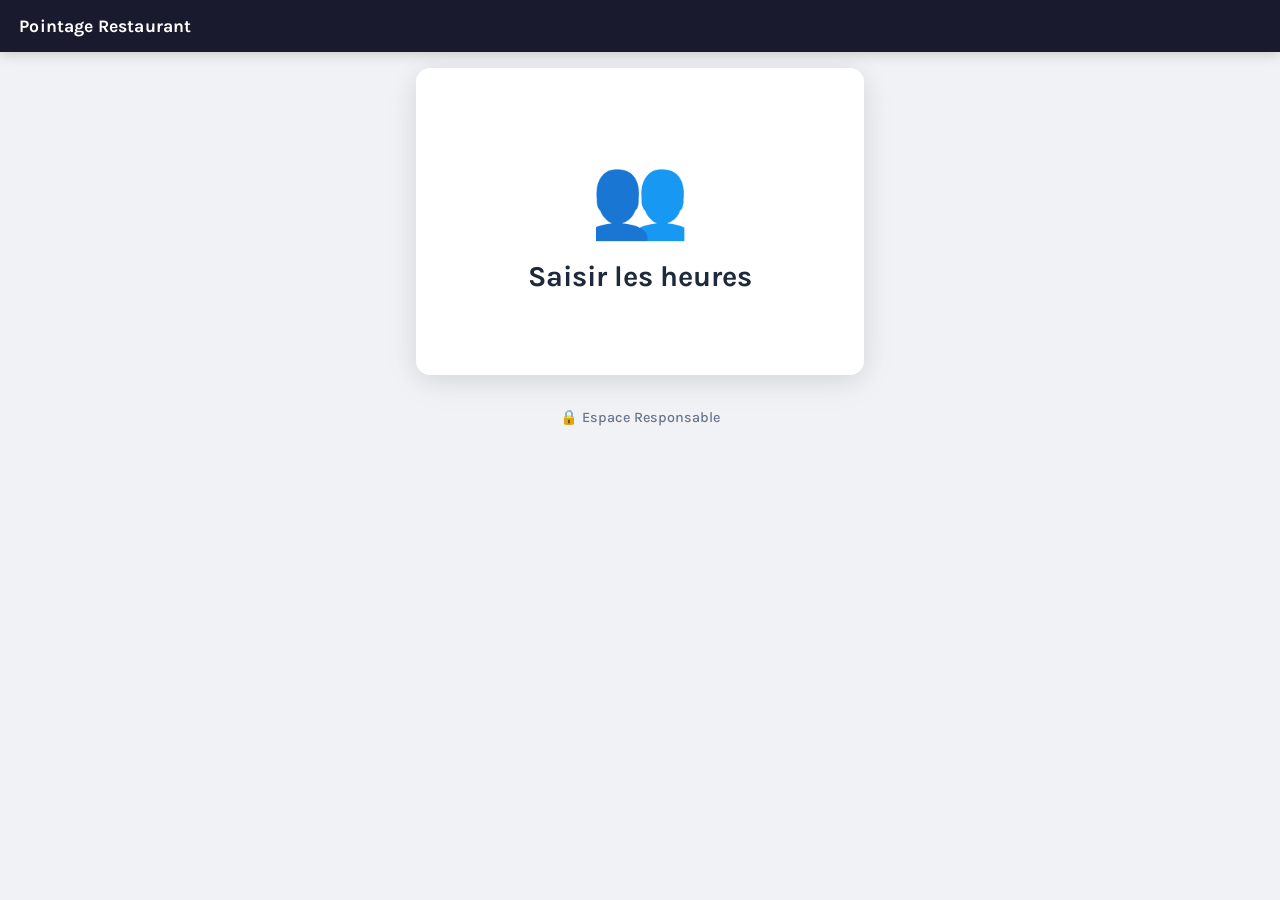
<file: index.html>
<!DOCTYPE html>
<html lang="fr">
<head>
  <meta charset="UTF-8">
  <meta name="viewport" content="width=device-width, initial-scale=1.0, maximum-scale=1.0">
  <title>Pointage Restaurant</title>
  <link rel="stylesheet" href="style.css">
  <link rel="manifest" href="manifest.json">
  <meta name="theme-color" content="#1a1a2e">
  <meta name="apple-mobile-web-app-capable" content="yes">
  <meta name="apple-mobile-web-app-status-bar-style" content="black-translucent">
  <meta name="apple-mobile-web-app-title" content="Pointage">
</head>
<body>
<header>
  <h1 id="app-title" contenteditable="true" spellcheck="false" title="Toucher pour renommer">Pointage Restaurant</h1>
  <span id="sync-badge" style="font-size:0.75rem;margin-right:0.3rem"></span>
</header>

<div class="container">

  <div id="topbar" class="topbar no-print" style="display:none">
    <button class="icon-btn" onclick="showSection('section-home')" aria-label="Accueil">🏠</button>
    <button id="topbar-gear" class="icon-btn" onclick="showSection('section-reglages')" aria-label="Réglages" style="display:none">⚙️</button>
  </div>

  <!-- Accueil : choix employé -->
  <div id="section-home" class="section active">
    <div class="home-main-card" onclick="showSection('section-employes')">
      <div class="icon">👥</div>
      <div class="label">Saisir les heures</div>
    </div>
    <div style="text-align:center;margin-top:2rem">
      <a href="#" class="espace-resp-link" onclick="showSection('section-pin');return false">🔒 Espace Responsable</a>
    </div>
  </div>

  <!-- Liste employés pour saisie -->
  <div id="section-employes" class="section">
    <div class="card">
      <div id="alert-emp" class="alert"></div>
      <div id="liste-employes"></div>
      <div style="display:flex;gap:0.5rem;margin-top:0.8rem">
        <input type="text" id="nouvel-employe" placeholder="Nouveau prénom..." style="flex:1">
        <button class="btn btn-primary" onclick="ajouterEmploye()">+</button>
      </div>
    </div>
    <button class="btn btn-secondary btn-block" onclick="showSection('section-home')">← Retour</button>
  </div>

  <!-- Saisie heures -->
  <div id="section-saisie" class="section">
    <div class="card">
      <div class="date-nav">
        <button onclick="changerJour(-1)">‹</button>
        <span id="date-affichee"></span>
        <button onclick="changerJour(+1)">›</button>
      </div>
      <div id="alert-saisie" class="alert"></div>

      <div class="conge-select">
        <span class="conge-select-label">🏖 Congé</span>
        <button id="conge-btn-full" class="conge-chip" onclick="setConge('full')">Journée</button>
        <button id="conge-btn-midi" class="conge-chip" onclick="setConge('midi')">Midi</button>
        <button id="conge-btn-soir" class="conge-chip" onclick="setConge('soir')">Soir</button>
      </div>

      <div class="service-block" id="service-midi">
        <div class="service-title">Midi</div>
        <div class="row">
          <div class="field"><label>Début</label><input type="text" inputmode="numeric" class="time-input" id="midi-debut" placeholder="--h--" maxlength="5" aria-label="Heure de début midi"></div>
          <div class="field"><label>Fin</label><input type="text" inputmode="numeric" class="time-input" id="midi-fin" placeholder="--h--" maxlength="5" aria-label="Heure de fin midi"></div>
        </div>
        <div class="checkbox-row">
          <input type="checkbox" id="midi-repas">
          <label for="midi-repas">Repas pris</label>
        </div>
      </div>

      <div class="service-block" id="service-soir">
        <div class="service-title">Soir</div>
        <div class="row">
          <div class="field"><label>Début</label><input type="text" inputmode="numeric" class="time-input" id="soir-debut" placeholder="--h--" maxlength="5" aria-label="Heure de début soir"></div>
          <div class="field"><label>Fin</label><input type="text" inputmode="numeric" class="time-input" id="soir-fin" placeholder="--h--" maxlength="5" aria-label="Heure de fin soir"></div>
        </div>
        <div class="checkbox-row">
          <input type="checkbox" id="soir-repas">
          <label for="soir-repas">Repas pris</label>
        </div>
      </div>

      <button class="btn btn-primary btn-block" id="save-btn" onclick="sauvegarder()">Enregistrer</button>
      <button class="btn-effacer" onclick="effacerJour()">Effacer ce jour</button>
    </div>
    <button class="btn btn-secondary btn-block" onclick="showSection('section-employes')">← Autres employés</button>
  </div>

  <!-- PIN -->
  <div id="section-pin" class="section">
    <div class="card pin-screen">
      <p style="font-weight:600">Code Responsable</p>
      <div id="alert-pin" class="alert" style="display:none;width:100%"></div>
      <input type="password" id="pin-input" inputmode="numeric" maxlength="6" placeholder="000000">
      <button class="btn btn-primary" style="width:100%;max-width:200px" onclick="validerPin()">Valider</button>
    </div>
    <button class="btn btn-secondary btn-block" onclick="showSection('section-home')">← Retour</button>
  </div>

  <!-- Dashboard responsable -->
  <div id="section-responsable" class="section">
    <div class="card no-print">
      <div class="month-nav">
        <button onclick="changerMois(-1)">‹</button>
        <span id="mois-affiche"></span>
        <button onclick="changerMois(+1)">›</button>
      </div>
      <div style="display:flex;gap:0.5rem;flex-wrap:wrap">
        <button class="btn btn-secondary btn-sm" onclick="exportTableau()">📊 Tableau</button>
        <button class="btn btn-secondary btn-sm" onclick="showSection('section-semaines');renderSemaines()">📅 Semaines</button>
        <button class="btn btn-secondary btn-sm" onclick="showSection('section-conges');renderConges()">🏖 Congés</button>
        <button class="btn btn-secondary btn-sm" onclick="window.print()">Imprimer</button>
        <button class="btn btn-primary btn-sm" onclick="cloturerMoisAction()" style="background:#c62828">Clôturer le mois</button>
      </div>
    </div>

    <div id="recap-content"></div>

    <button class="btn btn-secondary btn-block no-print" onclick="showSection('section-home')" style="margin-top:0.5rem">← Accueil</button>
  </div>

  <!-- Semaines -->
  <div id="section-semaines" class="section">
    <div class="card no-print">
      <div class="month-nav">
        <button onclick="changerMois(-1, renderSemaines)">‹</button>
        <span id="sem-mois"></span>
        <button onclick="changerMois(+1, renderSemaines)">›</button>
      </div>
    </div>
    <div id="sem-content"></div>
    <button class="btn btn-secondary btn-block" onclick="showSection('section-responsable')">← Récap mensuel</button>
  </div>

  <!-- Congés -->
  <div id="section-conges" class="section">
    <div class="card">
      <p style="font-size:0.85rem;color:var(--muted);margin-bottom:1rem">Cochez les jours de congé habituels par employé. Modifiable jour par jour dans la saisie.</p>
      <div id="conges-content"></div>
    </div>
    <button class="btn btn-secondary btn-block" onclick="showSection('section-responsable')">← Récap mensuel</button>
  </div>

  <!-- Détail employé -->
  <div id="section-detail" class="section">
    <div class="card">
      <h2 id="detail-nom" style="margin-bottom:0.8rem;font-size:1.1rem"></h2>
      <div id="detail-content"></div>
    </div>
    <button class="btn btn-secondary btn-block" onclick="showSection('section-responsable')">← Récap</button>
  </div>

  <!-- Réglages (sauvegarde + PIN) -->
  <div id="section-reglages" class="section">
    <div class="card">
      <div class="accordion-header" onclick="toggleAccordion('acc-auto')">
        <h2 style="font-size:1rem;margin:0">☁ Sauvegarde automatique</h2>
        <span id="acc-auto-icon" class="accordion-icon">▼</span>
      </div>
      <div id="acc-auto" class="accordion-body">
        <p style="font-size:0.85rem;color:var(--muted);margin-bottom:1rem">Les données sont envoyées sur GitHub après chaque saisie. Configurez une seule fois.</p>
        <div id="alert-sync" class="alert"></div>
        <div id="sync-status-detail" style="margin-bottom:0.8rem;font-size:0.85rem"></div>
        <div class="field">
          <label>Token GitHub (scope : gist)</label>
          <input type="password" id="github-token" placeholder="ghp_...">
        </div>
        <button class="btn btn-primary btn-block" onclick="activerSync()">Activer la sauvegarde auto</button>
        <button class="btn btn-secondary btn-block" style="margin-top:0.5rem" onclick="restaurerDepuisGist()">Restaurer depuis le cloud</button>
      </div>
    </div>

    <div class="card">
      <div class="accordion-header" onclick="toggleAccordion('acc-manuel')">
        <h2 style="font-size:1rem;margin:0">📁 Sauvegarde manuelle</h2>
        <span id="acc-manuel-icon" class="accordion-icon">▼</span>
      </div>
      <div id="acc-manuel" class="accordion-body">
        <div style="display:flex;gap:0.5rem;padding-top:0.2rem">
          <button class="btn btn-secondary" style="flex:1" onclick="exportData()">Exporter fichier</button>
          <label class="btn btn-secondary" style="flex:1;text-align:center;cursor:pointer">
            Importer fichier
            <input type="file" accept=".json" style="display:none" onchange="importerFichier(this)">
          </label>
        </div>
      </div>
    </div>

    <div class="card">
      <div class="accordion-header" onclick="toggleAccordion('acc-pin')">
        <h2 style="font-size:1rem;margin:0">🔑 Changer le code PIN</h2>
        <span id="acc-pin-icon" class="accordion-icon">▼</span>
      </div>
      <div id="acc-pin" class="accordion-body">
        <div id="alert-code" class="alert"></div>
        <div class="field"><label>Ancien code</label><input type="password" id="ancien-code" inputmode="numeric" maxlength="6"></div>
        <div class="field"><label>Nouveau code (6 chiffres)</label><input type="password" id="nouveau-code" inputmode="numeric" maxlength="6"></div>
        <button class="btn btn-primary btn-block" onclick="changerCode()">Valider</button>
      </div>
    </div>

    <button class="btn btn-secondary btn-block" onclick="showSection('section-responsable')">← Retour</button>
  </div>

  <!-- Modal suppression employé -->
  <div id="modal-suppr" style="display:none;position:fixed;inset:0;background:rgba(0,0,0,0.55);z-index:200;align-items:center;justify-content:center;padding:1rem">
    <div style="background:white;border-radius:14px;padding:1.5rem;width:100%;max-width:340px">
      <h3 style="margin-bottom:0.5rem;font-size:1rem">Supprimer le profil</h3>
      <p style="font-size:0.9rem;color:var(--muted);margin-bottom:1rem">Tapez <strong id="modal-nom-attendu" style="color:var(--text)"></strong> pour confirmer</p>
      <div id="alert-modal" class="alert"></div>
      <div class="field">
        <input type="text" id="modal-input-nom" placeholder="Prénom..." autocomplete="off">
      </div>
      <div style="display:flex;gap:0.5rem;margin-top:0.5rem">
        <button class="btn btn-secondary" style="flex:1" onclick="fermerModal()">Annuler</button>
        <button class="btn btn-primary" style="flex:1;background:#c62828" onclick="confirmerSuppression()">Supprimer</button>
      </div>
    </div>
  </div>

</div>

<script src="time-input.js"></script>
<script src="data.js"></script>
<script>
let currentEmployeId = null;
let currentEmployeNom = '';
let currentDate = today();
let currentMois = currentMonth();

// ── Navigation ────────────────────────────────────────────

function showSection(id) {
  document.querySelectorAll('.section').forEach(s => s.classList.remove('active'));
  document.getElementById(id).classList.add('active');
  document.getElementById('topbar').style.display = (id === 'section-home') ? 'none' : 'flex';
  document.getElementById('topbar-gear').style.display = (id === 'section-responsable') ? 'inline-flex' : 'none';
  if (id === 'section-employes') renderEmployes();
  if (id === 'section-saisie') renderSaisie();
  if (id === 'section-responsable') renderRecap();
  if (id === 'section-reglages') { renderSyncStatus(); document.getElementById('alert-sync').style.display = 'none'; }
  if (id === 'section-pin') {
    document.getElementById('pin-input').value = '';
    document.getElementById('alert-pin').style.display = 'none';
  }
}

// ── Employés ──────────────────────────────────────────────

function renderEmployes() {
  const liste = document.getElementById('liste-employes');
  const employes = getEmployes();
  if (employes.length === 0) {
    liste.innerHTML = '<p style="color:var(--muted);padding:0.5rem 0">Aucun employé. Ajoutez-en un ci-dessous.</p>';
    return;
  }
  liste.innerHTML = employes.map(e => `
    <div class="employe-item">
      <span class="employe-nom">${e.nom}</span>
      <button class="btn btn-primary" onclick="selectionnerEmploye(${e.id}, '${e.nom.replace(/'/g, "\\'")}')">Saisir</button>
      <button class="btn btn-secondary btn-sm" style="color:#c62828" onclick="supprimerEmploye(${e.id}, '${e.nom.replace(/'/g, "\\'")}')">✕</button>
    </div>
  `).join('');
}

let _supprId = null;
let _supprNom = null;

function supprimerEmploye(id, nom) {
  _supprId = id;
  _supprNom = nom;
  document.getElementById('modal-nom-attendu').textContent = nom;
  document.getElementById('modal-input-nom').value = '';
  document.getElementById('alert-modal').style.display = 'none';
  const modal = document.getElementById('modal-suppr');
  modal.style.display = 'flex';
  setTimeout(() => document.getElementById('modal-input-nom').focus(), 100);
}

function fermerModal() {
  document.getElementById('modal-suppr').style.display = 'none';
  _supprId = null; _supprNom = null;
}

function confirmerSuppression() {
  const saisi = document.getElementById('modal-input-nom').value.trim();
  const alertEl = document.getElementById('alert-modal');
  if (saisi !== _supprNom) {
    alertEl.className = 'alert alert-error';
    alertEl.textContent = 'Le prénom ne correspond pas.';
    alertEl.style.display = 'block';
    return;
  }
  deleteEmploye(_supprId);
  fermerModal();
  renderEmployes();
}

function ajouterEmploye() {
  const input = document.getElementById('nouvel-employe');
  const nom = input.value.trim();
  if (!nom) return;
  addEmploye(nom);
  input.value = '';
  renderEmployes();
}

function selectionnerEmploye(id, nom) {
  currentEmployeId = id;
  currentEmployeNom = nom;
  currentDate = today();
  showSection('section-saisie');
}

// ── Saisie ────────────────────────────────────────────────

const DEFAULTS = { midi: { debut: '11:00', fin: '15:00' }, soir: { debut: '18:30', fin: '23:00' } };

function getTime(id) {
  return digitsToStorage(document.getElementById(id).value);
}

function setTime(id, val) {
  document.getElementById(id).value = storageToDisplay(val);
}

function initTimeInputs() {
  const ids = ['midi-debut', 'midi-fin', 'soir-debut', 'soir-fin'];
  ids.forEach((id, i) => {
    const el = document.getElementById(id);
    el.addEventListener('focus', () => el.select());
    el.addEventListener('input', () => {
      el.value = formatLiveDisplay(el.value);
      if (parseDigits(el.value).length === 4 && i < ids.length - 1) {
        document.getElementById(ids[i + 1]).focus();
      }
    });
    el.addEventListener('blur', () => { el.value = storageToDisplay(getTime(id)); });
  });
}

function renderSaisie() {
  document.getElementById('date-affichee').textContent = `${currentEmployeNom} — ${formatDate(currentDate)}`;
  const pts = getPointages(currentEmployeId, currentDate);
  const etat = getCongeState(currentEmployeId, currentDate);
  document.getElementById('conge-btn-full').classList.toggle('active', etat === 'full');
  document.getElementById('conge-btn-midi').classList.toggle('active', etat === 'midi');
  document.getElementById('conge-btn-soir').classList.toggle('active', etat === 'soir');
  for (const s of ['midi', 'soir']) {
    const p = pts[s];
    setTime(`${s}-debut`, p ? (p.heureDebut || '') : DEFAULTS[s].debut);
    setTime(`${s}-fin`, p ? (p.heureFin || '') : DEFAULTS[s].fin);
    document.getElementById(`${s}-repas`).checked = !!p?.repasPris;
    const off = etat === 'full' || etat === s;
    document.getElementById(`service-${s}`).classList.toggle('service-conge', off);
  }
  document.getElementById('alert-saisie').style.display = 'none';
}

function setConge(type) {
  const current = getCongeState(currentEmployeId, currentDate);
  const newVal = current === type ? null : type;   // re-cliquer = annuler
  const data = load();
  const emp = data.employes.find(e => e.id === currentEmployeId);
  const dow = new Date(currentDate + 'T12:00:00').getDay();
  const isPatternDay = (emp?.joursConge || []).includes(dow);

  if (newVal === null) {
    // Pas de congé : annule l'override, ou force "non" si jour habituel
    setCongeJour(currentEmployeId, currentDate, isPatternDay ? false : null);
  } else if (newVal === 'full') {
    setCongeJour(currentEmployeId, currentDate, isPatternDay ? null : true);
    clearPointage(currentEmployeId, currentDate);
  } else {
    // Demi-journée (midi ou soir) : on efface les heures de ce service
    setCongeJour(currentEmployeId, currentDate, newVal);
    clearService(currentEmployeId, currentDate, newVal);
  }
  renderSaisie();
}

function changerJour(delta) {
  const d = new Date(currentDate + 'T12:00:00');
  d.setDate(d.getDate() + delta);
  currentDate = `${d.getFullYear()}-${String(d.getMonth()+1).padStart(2,'0')}-${String(d.getDate()).padStart(2,'0')}`;
  renderSaisie();
}

function sauvegarder() {
  const btn = document.getElementById('save-btn');
  const alert = document.getElementById('alert-saisie');
  alert.style.display = 'none';

  const etat = getCongeState(currentEmployeId, currentDate);

  // Valider d'abord les deux services avant toute écriture
  for (const s of ['midi', 'soir']) {
    if (etat === 'full' || etat === s) continue; // service en congé → ignoré
    const debut = getTime(`${s}-debut`);
    const fin = getTime(`${s}-fin`);
    if (debut && fin && fin <= debut) {
      alert.className = 'alert alert-error';
      alert.textContent = `Service ${s} : l'heure de fin doit être après le début`;
      alert.style.display = 'block';
      return;
    }
  }

  // Tout est valide → sauvegarder
  for (const s of ['midi', 'soir']) {
    if (etat === 'full' || etat === s) continue; // service en congé → ignoré
    const debut = getTime(`${s}-debut`);
    const fin = getTime(`${s}-fin`);
    const repas = document.getElementById(`${s}-repas`).checked;
    savePointage(currentEmployeId, currentDate, s, debut, fin, repas);
  }

  alert.className = 'alert alert-success';
  alert.textContent = '✓ Heures enregistrées';
  alert.style.display = 'block';
  btn.textContent = '✓ Enregistré';
  setTimeout(() => { btn.textContent = 'Enregistrer'; alert.style.display = 'none'; }, 2000);
}

function effacerJour() {
  const alert = document.getElementById('alert-saisie');
  clearPointage(currentEmployeId, currentDate);
  for (const s of ['midi', 'soir']) {
    setTime(`${s}-debut`, '');
    setTime(`${s}-fin`, '');
    document.getElementById(`${s}-repas`).checked = false;
  }
  alert.className = 'alert alert-success';
  alert.textContent = '✓ Journée effacée';
  alert.style.display = 'block';
  setTimeout(() => { alert.style.display = 'none'; }, 2000);
}

// ── PIN ───────────────────────────────────────────────────

async function validerPin() {
  const pin = document.getElementById('pin-input').value;
  const alert = document.getElementById('alert-pin');
  const ok = await verifyPin(pin);
  if (ok) {
    showSection('section-responsable');
  } else {
    alert.className = 'alert alert-error';
    alert.textContent = 'Code incorrect';
    alert.style.display = 'block';
  }
}

// ── Récap ─────────────────────────────────────────────────

function renderRecap() {
  const [annee, mois] = currentMois.split('-');
  const noms = ['Janvier','Février','Mars','Avril','Mai','Juin','Juillet','Août','Septembre','Octobre','Novembre','Décembre'];
  document.getElementById('mois-affiche').textContent = `${noms[parseInt(mois)-1]} ${annee}`;

  const recap = calcRecap(currentMois);
  const container = document.getElementById('recap-content');

  if (recap.length === 0) {
    container.innerHTML = '<div class="card"><p style="color:var(--muted)">Aucun employé.</p></div>';
    return;
  }

  container.innerHTML = `
    <p class="recap-hint">👆 Touchez un employé pour voir le détail jour par jour</p>
    <div class="card" style="padding:0.4rem 0.6rem">
      ${recap.map(e => {
        const conges = calcCongesDuMois(e.id, currentMois);
        return `
        <div class="recap-emp-row recap-emp-clic" onclick="voirDetail(${e.id})">
          <div class="recap-emp-av">${e.nom.charAt(0).toUpperCase()}</div>
          <div class="recap-emp-info">
            <div class="recap-emp-nom">${e.nom}</div>
            ${conges > 0 ? `<div class="recap-emp-sub">🏖 ${formatConges(conges)} congé${conges > 1 ? 's' : ''}</div>` : ''}
          </div>
          <div class="recap-emp-h">${e.totalHeures}</div>
          <div class="recap-emp-arr">›</div>
        </div>`;
      }).join('')}
    </div>
  `;
}

function changerMois(delta, callback) {
  const [y, m] = currentMois.split('-').map(Number);
  const d = new Date(y, m - 1 + delta, 1);
  currentMois = `${d.getFullYear()}-${String(d.getMonth()+1).padStart(2,'0')}`;
  (callback || renderRecap)();
}

function toISO(d) {
  return `${d.getFullYear()}-${String(d.getMonth()+1).padStart(2,'0')}-${String(d.getDate()).padStart(2,'0')}`;
}

function getWeeksOfMonth(mois) {
  const [y, m] = mois.split('-').map(Number);
  const firstDay = new Date(y, m - 1, 1);
  const lastDay = new Date(y, m, 0);
  const weeks = [];
  let curr = new Date(firstDay);
  const dow = curr.getDay();
  curr.setDate(curr.getDate() - (dow === 0 ? 6 : dow - 1));
  let n = 1;
  while (curr <= lastDay) {
    const wEnd = new Date(curr);
    wEnd.setDate(wEnd.getDate() + 6);
    const visStart = curr < firstDay ? firstDay : curr;
    const visEnd = wEnd > lastDay ? lastDay : wEnd;
    const fmt = dt => `${String(dt.getDate()).padStart(2,'0')}/${String(dt.getMonth()+1).padStart(2,'0')}`;
    weeks.push({ label: `S${n}`, sublabel: `${fmt(visStart)}-${fmt(visEnd)}`, startIso: toISO(curr), endIso: toISO(wEnd) });
    curr.setDate(curr.getDate() + 7);
    n++;
  }
  return weeks;
}

function renderSemaines() {
  const [annee, moisNum] = currentMois.split('-');
  const noms = ['Janvier','Février','Mars','Avril','Mai','Juin','Juillet','Août','Septembre','Octobre','Novembre','Décembre'];
  document.getElementById('sem-mois').textContent = `${noms[parseInt(moisNum)-1]} ${annee}`;
  const recap = calcRecap(currentMois);
  const weeks = getWeeksOfMonth(currentMois);
  const container = document.getElementById('sem-content');
  if (recap.length === 0) {
    container.innerHTML = '<div class="card"><p style="color:var(--muted)">Aucun employé.</p></div>';
    return;
  }
  const data_snap = load();
  const rows = recap.map(emp => {
    const empData = data_snap.employes.find(e => e.id === emp.id);
    const weekCells = weeks.map(w => {
      let mins = 0;
      let conges = 0;
      // Count hours in this week
      for (const [date, services] of Object.entries(emp.detail)) {
        if (date >= w.startIso && date <= w.endIso) {
          for (const s of ['midi', 'soir']) {
            const p = services[s];
            if (p?.heureDebut && p?.heureFin) mins += minutesDiff(p.heureDebut, p.heureFin);
          }
        }
      }
      // Count congé days in this week (within the month)
      const [y, m] = currentMois.split('-').map(Number);
      const firstOfMonth = `${currentMois}-01`;
      const lastOfMonth = `${currentMois}-${String(new Date(y, m, 0).getDate()).padStart(2,'0')}`;
      let d = new Date(Math.max(new Date(w.startIso+'T12:00:00'), new Date(firstOfMonth+'T12:00:00')));
      const endD = new Date(Math.min(new Date(w.endIso+'T12:00:00'), new Date(lastOfMonth+'T12:00:00')));
      while (d <= endD) {
        const dateStr = toISO(d);
        const explicit = ((data_snap.conges || {})[emp.id] || {})[dateStr];
        const dow = d.getDay();
        if (explicit === true) conges += 1;
        else if (explicit === 'midi' || explicit === 'soir') conges += 0.5;
        else if (explicit !== false && (empData?.joursConge || []).includes(dow)) conges += 1;
        d.setDate(d.getDate() + 1);
      }
      return { mins, conges };
    });
    return { nom: emp.nom, weekCells, totalMins: weekCells.reduce((a, c) => a + c.mins, 0) };
  });
  const thBase = `padding:0.55rem 0.6rem;background:var(--primary);color:white;font-size:0.78rem;font-weight:600;text-align:center;white-space:nowrap;border-bottom:none`;
  container.innerHTML = `
    <div class="card" style="padding:0;overflow:hidden">
      <div style="overflow-x:auto">
        <table style="width:100%;border-collapse:collapse;font-size:0.88rem;min-width:${220 + weeks.length * 72}px">
          <thead>
            <tr>
              <th style="${thBase};text-align:left;padding-left:0.9rem">Employé</th>
              ${weeks.map(w => `<th style="${thBase}"><div>${w.label}</div><div style="font-weight:400;font-size:0.68rem;opacity:0.7;margin-top:0.1rem">${w.sublabel}</div></th>`).join('')}
              <th style="${thBase}">Total</th>
            </tr>
          </thead>
          <tbody>
            ${rows.map((r, i) => `
              <tr style="${i % 2 === 1 ? 'background:#f8fafc' : ''}">
                <td style="padding:0.65rem 0.9rem;font-weight:600;color:var(--text);border-bottom:1px solid var(--border)">${r.nom}</td>
                ${r.weekCells.map(c => {
                  if (c.mins > 0) return `<td style="padding:0.65rem 0.6rem;text-align:center;font-weight:700;color:var(--accent);border-bottom:1px solid var(--border)">${formatDuration(c.mins)}</td>`;
                  if (c.conges > 0) return `<td style="padding:0.65rem 0.6rem;text-align:center;font-weight:600;color:#92400e;background:#fef9c3;border-bottom:1px solid var(--border)">🏖 ${formatConges(c.conges)}j</td>`;
                  return `<td style="padding:0.65rem 0.6rem;text-align:center;color:var(--muted);border-bottom:1px solid var(--border)">—</td>`;
                }).join('')}
                <td style="padding:0.65rem 0.6rem;text-align:center;font-weight:700;color:var(--primary);border-bottom:1px solid var(--border)">${r.totalMins > 0 ? formatDuration(r.totalMins) : '—'}</td>
              </tr>
            `).join('')}
          </tbody>
        </table>
      </div>
    </div>
  `;
}

// ── Congés ────────────────────────────────────────────────

const DOW_CONFIG = [
  { label: 'Lun', dow: 1 }, { label: 'Mar', dow: 2 }, { label: 'Mer', dow: 3 },
  { label: 'Jeu', dow: 4 }, { label: 'Ven', dow: 5 }, { label: 'Sam', dow: 6 }, { label: 'Dim', dow: 0 }
];

function renderConges() {
  const employes = getEmployes();
  const container = document.getElementById('conges-content');
  if (employes.length === 0) {
    container.innerHTML = '<p style="color:var(--muted)">Aucun employé.</p>';
    return;
  }
  container.innerHTML = employes.map((emp, idx) => `
    <div style="${idx < employes.length - 1 ? 'margin-bottom:1.1rem;padding-bottom:1.1rem;border-bottom:1px solid var(--border)' : ''}">
      <div style="font-weight:600;font-size:0.95rem;margin-bottom:0.6rem">${emp.nom}</div>
      <div style="display:flex;gap:0.4rem;flex-wrap:wrap">
        ${DOW_CONFIG.map(d => `
          <button class="dow-btn ${(emp.joursConge || []).includes(d.dow) ? 'active' : ''}"
            onclick="toggleJourConge(${emp.id}, ${d.dow})">${d.label}</button>
        `).join('')}
      </div>
    </div>
  `).join('');
}

function toggleJourConge(empId, dow) {
  const data = load();
  const emp = data.employes.find(e => e.id === empId);
  if (!emp) return;
  const current = emp.joursConge || [];
  setJoursCongeHabituels(empId, current.includes(dow) ? current.filter(d => d !== dow) : [...current, dow]);
  renderConges();
}

function voirDetail(id) {
  const recap = calcRecap(currentMois);
  const emp = recap.find(e => e.id === id);
  const data_snap = load();
  const empData = data_snap.employes.find(e => e.id === id);
  const congesMap = data_snap.conges || {};
  const [annee, moisNum] = currentMois.split('-');
  const noms = ['Janvier','Février','Mars','Avril','Mai','Juin','Juillet','Août','Septembre','Octobre','Novembre','Décembre'];
  const moisLabel = `${noms[parseInt(moisNum)-1]} ${annee}`;
  document.getElementById('detail-nom').textContent = `${emp ? emp.nom : ''} — ${moisLabel}`;
  showSection('section-detail');

  if (!emp) {
    document.getElementById('detail-content').innerHTML = '<p style="color:var(--muted)">Employé introuvable.</p>';
    return;
  }

  const joursCourts = ['Dim','Lun','Mar','Mer','Jeu','Ven','Sam'];
  const weeks = getWeeksOfMonth(currentMois);
  const [y, m] = currentMois.split('-').map(Number);
  const firstOfMonth = `${currentMois}-01`;
  const lastOfMonth = toISO(new Date(y, m, 0));
  const congeLabel = c => c === 'full' ? 'Congé' : c === 'midi' ? 'Congé midi' : 'Congé soir';

  let html = '';
  let monthMins = 0;

  weeks.forEach(w => {
    let weekMins = 0;
    let dayRows = '';
    let d = new Date(Math.max(new Date(w.startIso+'T12:00:00'), new Date(firstOfMonth+'T12:00:00')));
    const endD = new Date(Math.min(new Date(w.endIso+'T12:00:00'), new Date(lastOfMonth+'T12:00:00')));
    while (d <= endD) {
      const dateStr = toISO(d);
      const dow = d.getDay();
      const services = emp.detail[dateStr];
      const parts = [];
      let dayMins = 0;
      for (const s of ['midi', 'soir']) {
        const p = services && services[s];
        if (p?.heureDebut && p?.heureFin) {
          dayMins += minutesDiff(p.heureDebut, p.heureFin);
          parts.push(`${p.heureDebut}→${p.heureFin}${p.repasPris ? ' 🍽' : ''}`);
        }
      }
      const explicit = (congesMap[id] || {})[dateStr];
      let conge = null;
      if (explicit === true) conge = 'full';
      else if (explicit === 'midi' || explicit === 'soir') conge = explicit;
      else if (explicit !== false && (empData?.joursConge || []).includes(dow)) conge = 'full';

      if (dayMins > 0 || conge) {
        weekMins += dayMins;
        const dayLabel = `${joursCourts[dow]} ${String(d.getDate()).padStart(2,'0')}`;
        let mid = parts.join('  ·  ');
        if (conge) mid = mid ? `${mid}  ·  🏖 ${congeLabel(conge)}` : `🏖 ${congeLabel(conge)}`;
        const tot = dayMins > 0 ? formatDuration(dayMins) : '🏖';
        dayRows += `<div class="det-day"><span class="det-day-lbl">${dayLabel}</span><span class="det-day-mid">${mid}</span><span class="det-day-tot">${tot}</span></div>`;
      }
      d.setDate(d.getDate() + 1);
    }
    if (weekMins > 0) {
      monthMins += weekMins;
      html += `<div class="det-week"><div class="det-week-head">${w.label} · ${w.sublabel}</div>${dayRows}<div class="det-week-tot">Total ${w.label} : ${formatDuration(weekMins)}</div></div>`;
    }
  });

  if (!html) {
    document.getElementById('detail-content').innerHTML = '<p style="color:var(--muted)">Aucune donnée ce mois.</p>';
    return;
  }
  html += `<div class="det-month-tot">Total du mois : ${formatDuration(monthMins)}</div>`;
  document.getElementById('detail-content').innerHTML = html;
}

function cloturerMoisAction() {
  if (!confirm(`Clôturer ${currentMois} ? Les données seront archivées et effacées.`)) return;
  cloturerMois(currentMois);
  const [y, m] = currentMois.split('-').map(Number);
  const prev = new Date(y, m - 1, 0);
  currentMois = `${prev.getFullYear()}-${String(prev.getMonth()+1).padStart(2,'0')}`;
  renderRecap();
  alert('Mois clôturé et archivé.');
}

// ── Changer code ──────────────────────────────────────────

async function changerCode() {
  const ancien = document.getElementById('ancien-code').value;
  const nouveau = document.getElementById('nouveau-code').value;
  const alertEl = document.getElementById('alert-code');
  try {
    await changePin(ancien, nouveau);
    alertEl.className = 'alert alert-success';
    alertEl.textContent = '✓ Code modifié';
    alertEl.style.display = 'block';
    document.getElementById('ancien-code').value = '';
    document.getElementById('nouveau-code').value = '';
  } catch (e) {
    alertEl.className = 'alert alert-error';
    alertEl.textContent = e.message;
    alertEl.style.display = 'block';
  }
}

// ── Export tableau ────────────────────────────────────────

function exportTableau() {
  const recap = calcRecap(currentMois);
  const [annee, moisNum] = currentMois.split('-');
  const noms = ['Janvier','Février','Mars','Avril','Mai','Juin','Juillet','Août','Septembre','Octobre','Novembre','Décembre'];
  const nomMois = `${noms[parseInt(moisNum)-1]} ${annee}`;

  const lignesSommaire = recap.map(e => {
    const jours = Object.keys(e.detail).length;
    return `
    <tr>
      <td>
        <div style="display:flex;align-items:center;gap:0.65rem">
          <div style="width:32px;height:32px;border-radius:50%;background:#1a1a2e;color:white;display:flex;align-items:center;justify-content:center;font-weight:700;font-size:0.85rem;flex-shrink:0">${e.nom.charAt(0).toUpperCase()}</div>
          <span style="font-weight:600">${e.nom}</span>
        </div>
      </td>
      <td style="text-align:center"><span style="display:inline-block;background:#fef3c7;color:#b45309;font-weight:700;padding:0.18rem 0.65rem;border-radius:20px;font-size:0.85rem">${formatCentiemes(e.totalMinutes)}</span></td>
      <td style="text-align:center;color:${e.totalRepas > 0 ? '#1e293b' : '#94a3b8'}">${e.totalRepas > 0 ? e.totalRepas : '—'}</td>
      <td style="text-align:center;color:${jours > 0 ? '#1e293b' : '#94a3b8'}">${jours > 0 ? jours : '—'}</td>
    </tr>`;
  }).join('');

  const sections = recap.map(e => {
    const jours = Object.keys(e.detail).sort();
    if (!jours.length) return '';
    const lignes = jours.map(date => {
      const d = e.detail[date];
      const [y, m, j] = date.split('-');
      const affDate = `${j}/${m}`;
      const midi = d.midi;
      const soir = d.soir;
      const duréeMidi = (midi?.heureDebut && midi?.heureFin) ? formatDuration(minutesDiff(midi.heureDebut, midi.heureFin)) : '';
      const duréeSoir = (soir?.heureDebut && soir?.heureFin) ? formatDuration(minutesDiff(soir.heureDebut, soir.heureFin)) : '';
      const midiHor = (midi?.heureDebut || midi?.heureFin) ? `${midi?.heureDebut||'—'}&thinsp;→&thinsp;${midi?.heureFin||'—'}` : '<span style="color:#cbd5e1">—</span>';
      const soirHor = (soir?.heureDebut || soir?.heureFin) ? `${soir?.heureDebut||'—'}&thinsp;→&thinsp;${soir?.heureFin||'—'}` : '<span style="color:#cbd5e1">—</span>';
      return `<tr>
        <td style="padding:0.5rem 0.75rem;font-weight:500;color:#475569;white-space:nowrap;border-bottom:1px solid #f1f5f9">${affDate}</td>
        <td style="padding:0.5rem 0.75rem;text-align:center;border-bottom:1px solid #f1f5f9;white-space:nowrap">${midiHor}</td>
        <td style="padding:0.5rem 0.75rem;text-align:center;border-bottom:1px solid #f1f5f9;font-weight:700;color:${duréeMidi ? '#b45309' : '#cbd5e1'}">${duréeMidi || '—'}</td>
        <td style="padding:0.5rem 0.75rem;text-align:center;border-bottom:1px solid #f1f5f9;border-right:1px solid #e2e8f0">${midi?.repasPris ? '<span style="color:#16a34a;font-weight:700">✓</span>' : '<span style="color:#cbd5e1">—</span>'}</td>
        <td style="padding:0.5rem 0.75rem;text-align:center;border-bottom:1px solid #f1f5f9;white-space:nowrap">${soirHor}</td>
        <td style="padding:0.5rem 0.75rem;text-align:center;border-bottom:1px solid #f1f5f9;font-weight:700;color:${duréeSoir ? '#7c3aed' : '#cbd5e1'}">${duréeSoir || '—'}</td>
        <td style="padding:0.5rem 0.75rem;text-align:center;border-bottom:1px solid #f1f5f9">${soir?.repasPris ? '<span style="color:#16a34a;font-weight:700">✓</span>' : '<span style="color:#cbd5e1">—</span>'}</td>
      </tr>`;
    }).join('');
    return `
      <details style="margin-bottom:0.6rem;border:1px solid #e2e8f0;border-radius:12px;overflow:hidden;background:white;box-shadow:0 1px 3px rgba(0,0,0,0.04)">
        <summary style="padding:0.8rem 1rem;cursor:pointer;display:flex;align-items:center;gap:0.7rem;list-style:none;user-select:none;-webkit-tap-highlight-color:transparent">
          <div style="width:34px;height:34px;border-radius:50%;background:#1a1a2e;color:white;display:flex;align-items:center;justify-content:center;font-weight:700;font-size:0.9rem;flex-shrink:0">${e.nom.charAt(0).toUpperCase()}</div>
          <span style="font-weight:600;font-size:0.95rem;flex:1;color:#1e293b">${e.nom}</span>
          <span style="font-weight:700;color:#b45309;font-size:0.9rem">${e.totalHeures}</span>
          <span style="color:#94a3b8;font-size:0.82rem;margin-left:0.4rem">${e.totalRepas} repas&nbsp;›</span>
        </summary>
        <div style="overflow-x:auto;border-top:1px solid #e2e8f0">
          <table style="width:100%;border-collapse:collapse;font-size:0.82rem;min-width:460px">
            <thead>
              <tr>
                <th rowspan="2" style="padding:0.45rem 0.75rem;text-align:left;vertical-align:middle;background:#f1f5f9;color:#475569;font-size:0.72rem;font-weight:600;letter-spacing:0.04em;text-transform:uppercase;border-bottom:1px solid #e2e8f0">Date</th>
                <th colspan="3" style="padding:0.4rem 0.75rem;text-align:center;background:#fef9c3;color:#854d0e;font-size:0.7rem;font-weight:700;letter-spacing:0.06em;text-transform:uppercase;border-right:1px solid #e2e8f0">Midi</th>
                <th colspan="3" style="padding:0.4rem 0.75rem;text-align:center;background:#ede9fe;color:#5b21b6;font-size:0.7rem;font-weight:700;letter-spacing:0.06em;text-transform:uppercase">Soir</th>
              </tr>
              <tr>
                <th style="padding:0.35rem 0.75rem;background:#fef9c3;color:#78350f;font-size:0.72rem;font-weight:500;text-align:center;border-bottom:1px solid #e2e8f0">Horaires</th>
                <th style="padding:0.35rem 0.75rem;background:#fef9c3;color:#78350f;font-size:0.72rem;font-weight:500;text-align:center;border-bottom:1px solid #e2e8f0">Durée</th>
                <th style="padding:0.35rem 0.75rem;background:#fef9c3;color:#78350f;font-size:0.72rem;font-weight:500;text-align:center;border-bottom:1px solid #e2e8f0;border-right:1px solid #e2e8f0">Repas</th>
                <th style="padding:0.35rem 0.75rem;background:#ede9fe;color:#4c1d95;font-size:0.72rem;font-weight:500;text-align:center;border-bottom:1px solid #e2e8f0">Horaires</th>
                <th style="padding:0.35rem 0.75rem;background:#ede9fe;color:#4c1d95;font-size:0.72rem;font-weight:500;text-align:center;border-bottom:1px solid #e2e8f0">Durée</th>
                <th style="padding:0.35rem 0.75rem;background:#ede9fe;color:#4c1d95;font-size:0.72rem;font-weight:500;text-align:center;border-bottom:1px solid #e2e8f0">Repas</th>
              </tr>
            </thead>
            <tbody>${lignes}</tbody>
          </table>
        </div>
      </details>`;
  }).join('');

  const html = `<!DOCTYPE html>
<html lang="fr">
<head>
  <meta charset="UTF-8">
  <meta name="viewport" content="width=device-width, initial-scale=1.0">
  <title>Récap ${nomMois}</title>
  <link rel="preconnect" href="https://fonts.googleapis.com">
  <link href="https://fonts.googleapis.com/css2?family=Karla:wght@400;500;600;700&display=swap" rel="stylesheet">
  <style>
    * { box-sizing: border-box; margin: 0; padding: 0; }
    body {
      font-family: 'Karla', Arial, sans-serif;
      background: #f8fafc;
      color: #1e293b;
      padding: 1.5rem 1rem 3rem;
      max-width: 780px;
      margin: 0 auto;
      -webkit-font-smoothing: antialiased;
    }
    .page-header {
      display: flex;
      align-items: flex-end;
      justify-content: space-between;
      gap: 1rem;
      flex-wrap: wrap;
      margin-bottom: 1.6rem;
      padding-bottom: 1.2rem;
      border-bottom: 2px solid #e2e8f0;
    }
    .page-title { font-size: 1.55rem; font-weight: 700; color: #1a1a2e; }
    .page-meta { font-size: 0.8rem; color: #94a3b8; margin-top: 0.25rem; }
    .section-label { font-size: 0.7rem; font-weight: 700; text-transform: uppercase; letter-spacing: 0.08em; color: #94a3b8; margin-bottom: 0.6rem; }
    .sum-table {
      width: 100%;
      border-collapse: collapse;
      background: white;
      border-radius: 12px;
      overflow: hidden;
      border: 1px solid #e2e8f0;
      margin-bottom: 1.6rem;
      box-shadow: 0 1px 3px rgba(0,0,0,0.04);
    }
    .sum-table thead th {
      background: #1a1a2e;
      color: white;
      padding: 0.6rem 1rem;
      font-size: 0.78rem;
      font-weight: 600;
      letter-spacing: 0.04em;
      text-transform: uppercase;
      text-align: left;
    }
    .sum-table thead th:not(:first-child) { text-align: center; }
    .sum-table tbody td { padding: 0.65rem 1rem; border-bottom: 1px solid #f1f5f9; font-size: 0.88rem; }
    .sum-table tbody tr:last-child td { border-bottom: none; }
    .sum-table tbody tr:nth-child(even) { background: #fafbfc; }
    details summary::-webkit-details-marker { display: none; }
    @media (max-width: 480px) {
      .kpi-value { font-size: 1.15rem; }
      .page-title { font-size: 1.25rem; }
      body { padding: 1rem 0.75rem 2rem; }
    }
    @media print {
      body { background: white; padding: 0.5rem; max-width: 100%; }
      .kpi-card, .sum-table { box-shadow: none; }
      details { page-break-inside: avoid; }
    }
  </style>
</head>
<body>
  <div class="page-header">
    <div>
      <div class="page-title">Récapitulatif — ${nomMois}</div>
      <div class="page-meta">Généré le ${new Date().toLocaleDateString('fr', {day:'2-digit', month:'long', year:'numeric'})}</div>
    </div>
  </div>

  <div class="section-label">Résumé</div>
  <table class="sum-table">
    <thead>
      <tr>
        <th>Employé</th>
        <th>Heures<br><span style="font-weight:400;text-transform:none;letter-spacing:0;font-size:0.66rem;opacity:0.75">(au centième)</span></th>
        <th>Repas</th>
        <th>Jours</th>
      </tr>
    </thead>
    <tbody>${lignesSommaire}</tbody>
  </table>

  <div class="section-label" style="margin-bottom:0.7rem">Détail par employé &nbsp;<span style="font-weight:400;text-transform:none;letter-spacing:0;color:#b0bec5;font-size:0.78rem">(cliquer pour ouvrir)</span></div>
  ${sections}
</body>
</html>`;

  const blob = new Blob([html], { type: 'text/html' });
  const url = URL.createObjectURL(blob);
  window.open(url, '_blank');
}

// ── Accordéon ────────────────────────────────────────────

function toggleAccordion(id) {
  const body = document.getElementById(id);
  const icon = document.getElementById(id + '-icon');
  const isOpen = body.classList.contains('open');
  body.classList.toggle('open', !isOpen);
  icon.textContent = isOpen ? '▼' : '▲';
}

// ── Sync / Sauvegarde ─────────────────────────────────────

function renderSyncStatus() {
  const cfg = getSyncConfig();
  const el = document.getElementById('sync-status-detail');
  if (!el) return;
  if (!cfg?.token) {
    el.innerHTML = '<span style="color:var(--muted)">Aucune sauvegarde cloud configurée.</span>';
    return;
  }
  const last = cfg.lastSync ? new Date(cfg.lastSync).toLocaleString('fr') : 'jamais';
  el.innerHTML = `<span style="color:#4caf50">✓ Sauvegarde active</span><br><small style="color:var(--muted)">Dernière sync : ${last}</small>`;
}

async function activerSync() {
  const token = document.getElementById('github-token').value.trim();
  const alertEl = document.getElementById('alert-sync');
  if (!token) { alertEl.className='alert alert-error'; alertEl.textContent='Token requis'; alertEl.style.display='block'; return; }
  alertEl.className='alert alert-success'; alertEl.textContent='Connexion...'; alertEl.style.display='block';
  try {
    await setupSync(token);
    alertEl.textContent = '✓ Sauvegarde activée ! Les données sont maintenant protégées.';
    document.getElementById('github-token').value = '';
    renderSyncStatus();
    updateSyncBadge(true);
  } catch (e) {
    alertEl.className='alert alert-error';
    alertEl.textContent = e.message;
  }
}

async function restaurerDepuisGist() {
  const alertEl = document.getElementById('alert-sync');
  alertEl.className='alert alert-success'; alertEl.textContent='Restauration...'; alertEl.style.display='block';
  const ok = await restoreFromGist();
  if (ok) {
    alertEl.textContent = '✓ Données restaurées depuis le cloud !';
  } else {
    alertEl.className='alert alert-error';
    alertEl.textContent = 'Aucune donnée cloud trouvée. Configurez la sauvegarde d\'abord.';
  }
}

async function importerFichier(input) {
  const alertEl = document.getElementById('alert-sync');
  try {
    await importData(input.files[0]);
    alertEl.className='alert alert-success'; alertEl.textContent='✓ Données importées !'; alertEl.style.display='block';
    renderEmployes();
  } catch (e) {
    alertEl.className='alert alert-error'; alertEl.textContent=e.message; alertEl.style.display='block';
  }
  input.value = '';
}

// ── Entrée clavier ────────────────────────────────────────

document.getElementById('nouvel-employe').addEventListener('keydown', e => {
  if (e.key === 'Enter') ajouterEmploye();
});
document.getElementById('pin-input').addEventListener('keydown', e => {
  if (e.key === 'Enter') validerPin();
});

// ── Titre éditable ────────────────────────────────────────

const TITLE_KEY = 'app_title';
const titleEl = document.getElementById('app-title');

function saveTitle() {
  const val = titleEl.textContent.trim();
  if (val) localStorage.setItem(TITLE_KEY, val);
}

titleEl.addEventListener('blur', saveTitle);
titleEl.addEventListener('keydown', e => {
  if (e.key === 'Enter') { e.preventDefault(); titleEl.blur(); }
});

// ── Démarrage ─────────────────────────────────────────────

(async () => {
  initTimeInputs();
  const savedTitle = localStorage.getItem(TITLE_KEY);
  if (savedTitle) titleEl.textContent = savedTitle;

  // Si localStorage vide mais sync configurée → restauration auto
  const hasData = localStorage.getItem(DB_KEY);
  if (!hasData) {
    const restored = await restoreFromGist();
    if (restored) console.log('Données restaurées depuis GitHub Gist');
  }
  updateSyncBadge(!!getSyncConfig()?.lastSync);
  if ('serviceWorker' in navigator) navigator.serviceWorker.register('sw.js');
})();
</script>
</body>
</html>
</file>
<file: style.css>
@import url('https://fonts.googleapis.com/css2?family=Karla:wght@400;500;600;700&display=swap');

* { box-sizing: border-box; margin: 0; padding: 0; }

:root {
  --primary:      #1a1a2e;
  --accent:       #b45309;
  --accent-light: #fef3c7;
  --bg:           #f1f2f6;
  --card:         #ffffff;
  --text:         #1e293b;
  --muted:        #64748b;
  --border:       #e2e8f0;
  --radius:       14px;
  --shadow-sm:    0 1px 3px rgba(0,0,0,0.06), 0 1px 2px rgba(0,0,0,0.04);
  --shadow:       0 2px 10px rgba(0,0,0,0.06), 0 4px 20px rgba(0,0,0,0.04);
  --shadow-lg:    0 4px 24px rgba(0,0,0,0.08), 0 8px 40px rgba(0,0,0,0.05);
  --t:            0.2s ease;
}

body {
  font-family: 'Karla', -apple-system, BlinkMacSystemFont, 'Segoe UI', sans-serif;
  background: var(--bg);
  color: var(--text);
  min-height: 100vh;
  padding-bottom: 2.5rem;
  -webkit-font-smoothing: antialiased;
  overscroll-behavior-y: contain;
}

/* ── Header ──────────────────────────────────────────────── */

header {
  background: var(--primary);
  color: white;
  padding: 1rem 1.2rem;
  display: flex;
  align-items: center;
  gap: 0.8rem;
  position: sticky;
  top: 0;
  z-index: 10;
  box-shadow: 0 2px 12px rgba(0,0,0,0.18);
}

header h1 {
  font-size: 1.1rem;
  font-weight: 700;
  flex: 1;
  outline: none;
  border-radius: 6px;
  cursor: text;
  letter-spacing: 0.01em;
}
header h1:focus {
  background: rgba(255,255,255,0.12);
  padding: 0.15rem 0.5rem;
  margin: -0.15rem -0.5rem;
}
header a { color: white; text-decoration: none; font-size: 1.4rem; }

/* ── Layout ──────────────────────────────────────────────── */

.container { padding: 1rem; max-width: 480px; margin: 0 auto; }

.card {
  background: var(--card);
  border-radius: var(--radius);
  padding: 1.1rem;
  margin-bottom: 1rem;
  box-shadow: var(--shadow);
  border: 1px solid rgba(0,0,0,0.03);
}

/* ── Buttons ─────────────────────────────────────────────── */

.btn {
  display: inline-block;
  padding: 0.72rem 1.2rem;
  border-radius: 10px;
  border: none;
  font-family: inherit;
  font-size: 0.95rem;
  font-weight: 600;
  cursor: pointer;
  text-align: center;
  text-decoration: none;
  touch-action: manipulation;
  transition: opacity var(--t), transform var(--t), box-shadow var(--t);
  min-height: 44px;
}
.btn:active { opacity: 0.82; transform: scale(0.97); }
.btn-primary {
  background: var(--accent);
  color: white;
  box-shadow: 0 2px 8px rgba(180,83,9,0.25);
}
.btn-primary:active { box-shadow: none; }
.btn-secondary { background: var(--border); color: var(--text); }
.btn-block { display: block; width: 100%; }
.btn-sm { padding: 0.5rem 0.9rem; font-size: 0.85rem; min-height: 40px; }

/* ── Inputs ──────────────────────────────────────────────── */

input[type="text"], input[type="password"], input[type="number"] {
  width: 100%;
  padding: 0.7rem 0.9rem;
  border: 1.5px solid var(--border);
  border-radius: 10px;
  font-family: inherit;
  font-size: 1rem;
  background: #fafbfc;
  outline: none;
  color: var(--text);
  transition: border-color var(--t), box-shadow var(--t);
  min-height: 44px;
}
input:focus {
  border-color: var(--accent);
  background: white;
  box-shadow: 0 0 0 3px rgba(180,83,9,0.1);
}

/* ── Time Input ──────────────────────────────────────────── */

.time-input {
  width: 100%;
  background: #fafbfc;
  border: 1.5px solid var(--border);
  border-radius: 10px;
  min-height: 48px;
  padding: 0.65rem 0.4rem;
  font-family: inherit;
  font-size: 1.35rem;
  font-weight: 600;
  text-align: center;
  letter-spacing: 0.04em;
  font-variant-numeric: tabular-nums;
  color: var(--text);
  outline: none;
  -webkit-appearance: none;
  appearance: none;
  touch-action: manipulation;
  transition: border-color var(--t), box-shadow var(--t);
}
.time-input:focus {
  border-color: var(--accent);
  background: white;
  box-shadow: 0 0 0 3px rgba(180,83,9,0.1);
}
.time-input::placeholder { color: #cbd5e1; font-weight: 500; letter-spacing: normal; }

/* ── Labels & Fields ─────────────────────────────────────── */

label {
  display: block;
  font-size: 0.82rem;
  font-weight: 600;
  color: var(--muted);
  margin-bottom: 0.35rem;
  letter-spacing: 0.02em;
  text-transform: uppercase;
}

.field { margin-bottom: 0.85rem; }

.row { display: flex; gap: 0.5rem; }
.row .field { flex: 1; min-width: 0; overflow: hidden; }

/* ── Employee List ───────────────────────────────────────── */

.employe-item {
  display: flex;
  align-items: center;
  padding: 0.75rem 0;
  border-bottom: 1px solid var(--border);
  gap: 0.6rem;
}
.employe-item:last-child { border-bottom: none; }
.employe-nom { flex: 1; font-weight: 600; font-size: 1rem; color: var(--text); }

/* ── Service Blocks ──────────────────────────────────────── */

.service-block {
  border: 1.5px solid var(--border);
  border-radius: 12px;
  padding: 0.9rem;
  margin-bottom: 0.9rem;
  background: #fcfcfd;
}
.service-title {
  font-weight: 700;
  font-size: 0.78rem;
  text-transform: uppercase;
  letter-spacing: 0.08em;
  color: var(--accent);
  margin-bottom: 0.75rem;
}

.checkbox-row {
  display: flex;
  align-items: center;
  gap: 0.5rem;
  margin-top: 0.5rem;
}
.checkbox-row input[type="checkbox"] { width: 18px; height: 18px; cursor: pointer; accent-color: var(--accent); }
.checkbox-row label { margin: 0; font-size: 0.9rem; color: var(--text); cursor: pointer; font-weight: 500; text-transform: none; letter-spacing: 0; }

/* ── Alerts ──────────────────────────────────────────────── */

.alert {
  padding: 0.75rem 1rem;
  border-radius: 10px;
  margin-bottom: 0.9rem;
  font-size: 0.9rem;
  font-weight: 500;
  display: none;
}
.alert-error { background: #fef2f2; color: #b91c1c; border: 1px solid #fecaca; }
.alert-success { background: #f0fdf4; color: #15803d; border: 1px solid #bbf7d0; }

/* ── Date Nav ────────────────────────────────────────────── */

.date-nav {
  display: flex;
  align-items: center;
  justify-content: space-between;
  padding: 0.4rem 0;
  margin-bottom: 0.8rem;
}
.date-nav span { font-weight: 700; font-size: 1rem; color: var(--text); }
.date-nav button {
  background: var(--border);
  border: none;
  font-size: 1.2rem;
  cursor: pointer;
  padding: 0.3rem 0.9rem;
  color: var(--primary);
  min-width: 44px;
  min-height: 44px;
  border-radius: 8px;
  touch-action: manipulation;
  transition: background var(--t), transform var(--t);
  font-weight: 700;
}
.date-nav button:active { background: #cbd5e1; transform: scale(0.94); }

/* ── Recap KPI Cards ─────────────────────────────────────── */

.recap-kpis {
  display: grid;
  grid-template-columns: repeat(3, 1fr);
  gap: 0.55rem;
  margin-bottom: 0.9rem;
}

.recap-kpi {
  background: var(--card);
  border-radius: 12px;
  padding: 0.85rem 0.5rem;
  text-align: center;
  box-shadow: var(--shadow-sm);
  border: 1px solid rgba(0,0,0,0.04);
}

.recap-kpi-val {
  font-size: 1.35rem;
  font-weight: 700;
  color: var(--accent);
  font-variant-numeric: tabular-nums;
  line-height: 1.1;
}

.recap-kpi-lbl {
  font-size: 0.7rem;
  font-weight: 600;
  color: var(--muted);
  text-transform: uppercase;
  letter-spacing: 0.04em;
  margin-top: 0.2rem;
}

/* ── Recap Employee Rows ─────────────────────────────────── */

.recap-emp-row {
  display: flex;
  align-items: center;
  gap: 0.7rem;
  padding: 0.65rem 0.5rem;
  border-radius: 10px;
}

.recap-emp-av {
  width: 36px;
  height: 36px;
  border-radius: 50%;
  background: var(--primary);
  color: white;
  display: flex;
  align-items: center;
  justify-content: center;
  font-weight: 700;
  font-size: 0.95rem;
  flex-shrink: 0;
}

.recap-emp-info { flex: 1; min-width: 0; }

.recap-emp-nom {
  font-weight: 600;
  font-size: 0.95rem;
  color: var(--text);
  white-space: nowrap;
  overflow: hidden;
  text-overflow: ellipsis;
}

.recap-emp-sub {
  font-size: 0.78rem;
  color: var(--muted);
  margin-top: 0.05rem;
}

.recap-emp-h {
  font-size: 1rem;
  font-weight: 700;
  color: var(--accent);
  font-variant-numeric: tabular-nums;
  white-space: nowrap;
}

.recap-emp-arr {
  font-size: 1.4rem;
  color: #cbd5e1;
  padding-left: 0.1rem;
  flex-shrink: 0;
  line-height: 1;
}

.recap-emp-clic { cursor: pointer; transition: background var(--t); }
.recap-emp-clic:active { background: #f1f5f9; }

.recap-hint {
  font-size: 0.8rem;
  color: var(--muted);
  text-align: center;
  margin-bottom: 0.6rem;
}

/* ── Détail jour par jour (semaine) ──────────────────────── */
.det-week { margin-bottom: 1.1rem; }
.det-week-head {
  font-size: 0.78rem;
  font-weight: 700;
  color: var(--primary);
  text-transform: uppercase;
  letter-spacing: 0.03em;
  padding: 0.4rem 0.2rem 0.3rem;
  border-bottom: 2px solid var(--border);
}
.det-day {
  display: flex;
  align-items: baseline;
  gap: 0.5rem;
  padding: 0.45rem 0.2rem;
  border-bottom: 1px solid #f1f5f9;
}
.det-day-lbl {
  width: 3.5rem;
  flex-shrink: 0;
  font-weight: 600;
  font-size: 0.9rem;
  color: var(--text);
}
.det-day-mid {
  flex: 1;
  min-width: 0;
  font-size: 0.84rem;
  color: var(--muted);
  font-variant-numeric: tabular-nums;
}
.det-day-tot {
  font-weight: 700;
  font-size: 0.9rem;
  color: var(--accent);
  font-variant-numeric: tabular-nums;
  white-space: nowrap;
}
.det-week-tot {
  text-align: right;
  font-weight: 700;
  color: var(--primary);
  padding: 0.45rem 0.2rem;
  font-size: 0.9rem;
  font-variant-numeric: tabular-nums;
}
.det-month-tot {
  text-align: right;
  font-weight: 800;
  color: white;
  background: var(--primary);
  border-radius: 10px;
  padding: 0.65rem 0.85rem;
  margin-top: 0.6rem;
  font-size: 1rem;
  font-variant-numeric: tabular-nums;
}

/* ── Month Nav ───────────────────────────────────────────── */

.month-nav {
  display: flex;
  align-items: center;
  justify-content: space-between;
  margin-bottom: 1rem;
}
.month-nav span { font-weight: 700; font-size: 1rem; color: var(--text); }
.month-nav button {
  background: none;
  border: none;
  font-size: 1.4rem;
  cursor: pointer;
  color: var(--primary);
  padding: 0.3rem 0.5rem;
  touch-action: manipulation;
  min-height: 44px;
  min-width: 44px;
  border-radius: 8px;
  transition: background var(--t);
}
.month-nav button:active { background: var(--border); }

/* ── PIN Screen ──────────────────────────────────────────── */

.pin-screen {
  display: flex;
  flex-direction: column;
  align-items: center;
  gap: 1rem;
  padding: 2rem 1rem;
}
.pin-screen input {
  text-align: center;
  letter-spacing: 0.4em;
  font-size: 1.5rem;
  font-weight: 600;
  max-width: 200px;
}

.detail-link { color: var(--accent); text-decoration: none; font-size: 0.85rem; font-weight: 600; }

/* ── Sections ────────────────────────────────────────────── */

.section { display: none; }
.section.active { display: block; }

/* ── Home ────────────────────────────────────────────────── */

.home-main-card {
  background: var(--card);
  border-radius: var(--radius);
  padding: 5rem 1.2rem;
  box-shadow: var(--shadow-lg);
  text-align: center;
  cursor: pointer;
  touch-action: manipulation;
  border: 2px solid transparent;
  transition: border-color var(--t), box-shadow var(--t), transform var(--t);
}
.home-main-card:active {
  border-color: var(--accent);
  box-shadow: 0 2px 12px rgba(180,83,9,0.15);
  transform: scale(0.98);
}
.home-main-card .icon { font-size: 5rem; margin-bottom: 1rem; }
.home-main-card .label { font-weight: 700; font-size: 1.8rem; color: var(--text); }

.espace-resp-link {
  font-size: 0.9rem;
  color: var(--muted);
  text-decoration: none;
  font-weight: 500;
  transition: color var(--t);
}
.espace-resp-link:active { color: var(--text); }

/* ── Accordion ───────────────────────────────────────────── */

.accordion-header {
  display: flex;
  align-items: center;
  justify-content: space-between;
  cursor: pointer;
  user-select: none;
  touch-action: manipulation;
}

.accordion-icon {
  font-size: 0.75rem;
  color: var(--muted);
  transition: transform 0.2s;
}

.accordion-body {
  overflow: hidden;
  max-height: 0;
  transition: max-height 0.28s ease, padding-top 0.2s;
  padding-top: 0;
}

.accordion-body.open {
  max-height: 600px;
  padding-top: 0.9rem;
}

/* ── Congé : journée + demi-journées ─────────────────────── */

.conge-select {
  display: flex;
  align-items: center;
  gap: 0.4rem;
  margin-bottom: 1rem;
  flex-wrap: wrap;
}
.conge-select-label {
  font-size: 0.9rem;
  font-weight: 600;
  color: var(--accent);
  margin-right: 0.2rem;
}
.conge-chip {
  flex: 1;
  min-width: 64px;
  padding: 0.6rem 0.4rem;
  border: 2px dashed #fcd34d;
  border-radius: 10px;
  background: transparent;
  color: var(--accent);
  font-family: inherit;
  font-size: 0.88rem;
  font-weight: 600;
  cursor: pointer;
  text-align: center;
  touch-action: manipulation;
  transition: background var(--t), border-style var(--t);
}
.conge-chip:active { background: var(--accent-light); }
.conge-chip.active {
  background: var(--accent-light);
  border-style: solid;
  border-color: var(--accent);
}

/* Service couvert par un congé : grisé et désactivé */
.service-conge {
  opacity: 0.45;
  pointer-events: none;
  position: relative;
}
.service-conge .service-title::after {
  content: ' — en congé';
  font-weight: 600;
  color: var(--accent);
}

/* ── Day-of-week toggle buttons (config congés) ─────────── */

.dow-btn {
  width: 42px;
  height: 42px;
  border-radius: 50%;
  border: 2px solid var(--border);
  background: white;
  font-family: inherit;
  font-size: 0.78rem;
  font-weight: 600;
  color: var(--muted);
  cursor: pointer;
  touch-action: manipulation;
  transition: background var(--t), border-color var(--t), color var(--t), transform var(--t);
  flex-shrink: 0;
}
.dow-btn:active { transform: scale(0.93); }
.dow-btn.active {
  background: var(--accent-light);
  border-color: var(--accent);
  color: var(--accent);
}

/* ── Effacer jour ────────────────────────────────────────── */

.btn-effacer {
  display: block;
  width: 100%;
  margin-top: 0.6rem;
  padding: 0.5rem;
  border: none;
  background: transparent;
  color: #b91c1c;
  font-family: inherit;
  font-size: 0.85rem;
  font-weight: 600;
  cursor: pointer;
  text-align: center;
  touch-action: manipulation;
  border-radius: 8px;
  transition: background var(--t);
  min-height: 40px;
}
.btn-effacer:active { background: #fef2f2; }

/* ── Print ───────────────────────────────────────────────── */

@media print {
  header, .no-print { display: none !important; }
  body { background: white; }
}

/* ── Topbar (accueil + réglages) ─────────────────────────── */
.topbar {
  display: flex;
  align-items: center;
  justify-content: space-between;
  gap: 0.5rem;
  padding: 0.4rem 0;
  margin-bottom: 0.6rem;
  padding-top: env(safe-area-inset-top, 0);
}
.icon-btn {
  display: inline-flex;
  align-items: center;
  justify-content: center;
  width: 44px;
  height: 44px;
  border: 1.5px solid var(--border);
  border-radius: 12px;
  background: white;
  font-size: 1.25rem;
  cursor: pointer;
  touch-action: manipulation;
  transition: background var(--t), border-color var(--t);
}
.icon-btn:active { background: var(--border); }
</file>
